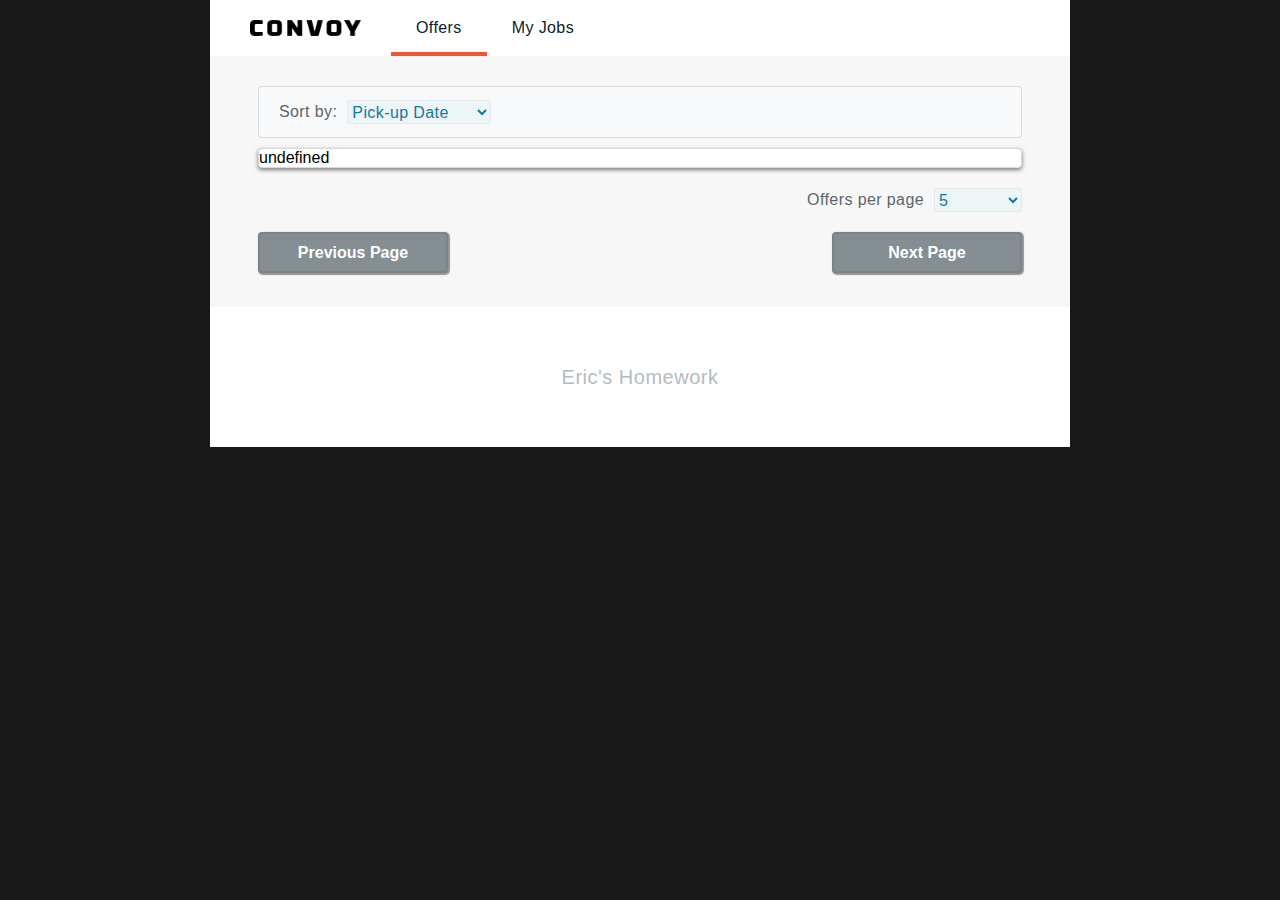
<file: index.html>
<!DOCTYPE html>
<html>
    <head>
        <meta charset="utf-8">
        <meta http-equiv="X-UA-Compatible" content="IE=edge">
        <meta name="viewport" content="width=device-width, initial-scale=1">
        <link rel="stylesheet" href="css/app.css">
        <title>Convoy Offers</title>
    </head>

    <body>
        <div id="appContainer"></div>
        <footer>Eric's Homework</footer>
        <script src="offers.js"></script>
        <script src="js/app.js"></script>
    </body>
</html>
</file>
<file: css/app.css>
.loadingBg {
  height: 420px;
  border: none;
  z-index: 3;
  opacity: 1;
  background-color: transparent;
  -webkit-box-sizing: border-box;
          box-sizing: border-box;
  margin: auto;
  padding-top: 10px;
}

h4 {
  font-family: 'Segoe UI', arial, sans-serif;
  text-align: center;
}

.spinnerSpinner {
  width: 48px;
  height: 48px;
  margin: 150px auto 0;
  -webkit-animation: spin 3s infinite linear;
          animation: spin 3s infinite linear;
}

.loadingBg .mask {
  width: 13px;
  height: 24px;
  overflow: hidden;
}

.loadingBg .spinner0 {
  width: 48px;
  height: 48px;
  margin: 0 auto;
  -webkit-animation: spin 1.5s infinite linear;
          animation: spin 1.5s infinite linear;
}

.loadingBg .spinner0 .mask {
  width: 24px;
  height: 24px;
  overflow: hidden;
}

.loadingBg .spinner8 .maskedCircle {
  width: 48px;
  height: 48px;
  border-radius: 24px;
  border: 1px solid #5A666C;
  -webkit-box-sizing: border-box;
          box-sizing: border-box;
}

.loadingBg .spinner .maskedCircle {
  width: 48px;
  height: 48px;
  border-radius: 24px;
  border: 4.5px solid #5A666C;
  -webkit-box-sizing: border-box;
          box-sizing: border-box;
}

.loadingBg .spinner2 .maskedCircle {
  width: 48px;
  height: 48px;
  border-radius: 24px;
  border: 4.5px solid #5A666C;
  -webkit-box-sizing: border-box;
          box-sizing: border-box;
}

.loadingBg .spinner3 .maskedCircle {
  width: 48px;
  height: 48px;
  border-radius: 24px;
  border: 3.5px solid #5A666C;
  -webkit-box-sizing: border-box;
          box-sizing: border-box;
}

.loadingBg .spinner4 .maskedCircle {
  width: 48px;
  height: 48px;
  border-radius: 24px;
  border: 3px solid #5A666C;
  -webkit-box-sizing: border-box;
          box-sizing: border-box;
}

.loadingBg .spinner5 .maskedCircle {
  width: 48px;
  height: 48px;
  border-radius: 24px;
  border: 2.5px solid #5A666C;
  -webkit-box-sizing: border-box;
          box-sizing: border-box;
}

.loadingBg .spinner6 .maskedCircle {
  width: 48px;
  height: 48px;
  border-radius: 24px;
  border: 2px solid #5A666C;
  -webkit-box-sizing: border-box;
          box-sizing: border-box;
}

.loadingBg .spinner7 .maskedCircle {
  width: 48px;
  height: 48px;
  border-radius: 24px;
  border: 1.5px solid #5A666C;
  -webkit-box-sizing: border-box;
          box-sizing: border-box;
}

.loadingBg .spinner0 .mask .maskedCircle {
  width: 48px;
  height: 48px;
  border-radius: 24px;
  border: 4px solid #969696;
  -webkit-box-sizing: border-box;
          box-sizing: border-box;
}

.loadingBg .spinner2,
.loadingBg .spinner3,
.loadingBg .spinner4,
.loadingBg .spinner5,
.loadingBg .spinner6,
.loadingBg .spinner7,
.loadingBg .spinner8 {
  margin: -48px 0 0 0;
  width: 48px;
  height: 48px;
}

.loadingBg .spinner {
  width: 48px;
  height: 48px;
  -webkit-animation: spin 1.3s infinite linear;
          animation: spin 1.3s infinite linear;
}

.loadingBg .spinner2 {
  -webkit-animation: spin2 1.3s infinite linear;
          animation: spin2 1.3s infinite linear;
}

.loadingBg .spinner3 {
  -webkit-animation: spin3 1.3s infinite linear;
          animation: spin3 1.3s infinite linear;
}

.loadingBg .spinner4 {
  -webkit-animation: spin4 1.3s infinite linear;
          animation: spin4 1.3s infinite linear;
}

.loadingBg .spinner5 {
  -webkit-animation: spin5 1.3s infinite linear;
          animation: spin5 1.3s infinite linear;
}

.loadingBg .spinner6 {
  -webkit-animation: spin6 1.3s infinite linear;
          animation: spin6 1.3s infinite linear;
}

.loadingBg .spinner7 {
  -webkit-animation: spin7 1.3s infinite linear;
          animation: spin7 1.3s infinite linear;
}

.loadingBg .spinner8 {
  -webkit-animation: spin8 1.3s infinite linear;
          animation: spin8 1.3s infinite linear;
}

.loadingBg h3 {
  color: #5A666C;
  font-family: sans-serif;
  font-weight: 500;
  text-align: center;
  margin: 20px auto 0;
  padding-left: 6px;
}

@-webkit-keyframes spin {
  from {
    -webkit-transform: rotate(0deg);
            transform: rotate(0deg);
  }
  to {
    -webkit-transform: rotate(360deg);
            transform: rotate(360deg);
  }
}

@keyframes spin {
  from {
    -webkit-transform: rotate(0deg);
            transform: rotate(0deg);
  }
  to {
    -webkit-transform: rotate(360deg);
            transform: rotate(360deg);
  }
}

@-webkit-keyframes spin2 {
  from {
    -webkit-transform: rotate(0deg);
            transform: rotate(0deg);
  }
  16% {
    -webkit-transform: rotate(0deg);
            transform: rotate(0deg);
  }
  100% {
    -webkit-transform: rotate(360deg);
            transform: rotate(360deg);
  }
}

@keyframes spin2 {
  from {
    -webkit-transform: rotate(0deg);
            transform: rotate(0deg);
  }
  16% {
    -webkit-transform: rotate(0deg);
            transform: rotate(0deg);
  }
  100% {
    -webkit-transform: rotate(360deg);
            transform: rotate(360deg);
  }
}

@-webkit-keyframes spin3 {
  from {
    -webkit-transform: rotate(0deg);
            transform: rotate(0deg);
  }
  30% {
    -webkit-transform: rotate(0deg);
            transform: rotate(0deg);
  }
  100% {
    -webkit-transform: rotate(360deg);
            transform: rotate(360deg);
  }
}

@keyframes spin3 {
  from {
    -webkit-transform: rotate(0deg);
            transform: rotate(0deg);
  }
  30% {
    -webkit-transform: rotate(0deg);
            transform: rotate(0deg);
  }
  100% {
    -webkit-transform: rotate(360deg);
            transform: rotate(360deg);
  }
}

@-webkit-keyframes spin4 {
  from {
    -webkit-transform: rotate(0deg);
            transform: rotate(0deg);
  }
  35% {
    -webkit-transform: rotate(0deg);
            transform: rotate(0deg);
  }
  100% {
    -webkit-transform: rotate(360deg);
            transform: rotate(360deg);
  }
}

@keyframes spin4 {
  from {
    -webkit-transform: rotate(0deg);
            transform: rotate(0deg);
  }
  35% {
    -webkit-transform: rotate(0deg);
            transform: rotate(0deg);
  }
  100% {
    -webkit-transform: rotate(360deg);
            transform: rotate(360deg);
  }
}

@-webkit-keyframes spin5 {
  from {
    -webkit-transform: rotate(0deg);
            transform: rotate(0deg);
  }
  44% {
    -webkit-transform: rotate(0deg);
            transform: rotate(0deg);
  }
  100% {
    -webkit-transform: rotate(360deg);
            transform: rotate(360deg);
  }
}

@keyframes spin5 {
  from {
    -webkit-transform: rotate(0deg);
            transform: rotate(0deg);
  }
  44% {
    -webkit-transform: rotate(0deg);
            transform: rotate(0deg);
  }
  100% {
    -webkit-transform: rotate(360deg);
            transform: rotate(360deg);
  }
}

@-webkit-keyframes spin6 {
  from {
    -webkit-transform: rotate(0deg);
            transform: rotate(0deg);
  }
  55% {
    -webkit-transform: rotate(0deg);
            transform: rotate(0deg);
  }
  100% {
    -webkit-transform: rotate(360deg);
            transform: rotate(360deg);
  }
}

@keyframes spin6 {
  from {
    -webkit-transform: rotate(0deg);
            transform: rotate(0deg);
  }
  55% {
    -webkit-transform: rotate(0deg);
            transform: rotate(0deg);
  }
  100% {
    -webkit-transform: rotate(360deg);
            transform: rotate(360deg);
  }
}

@-webkit-keyframes spin7 {
  from {
    -webkit-transform: rotate(0deg);
            transform: rotate(0deg);
  }
  64% {
    -webkit-transform: rotate(0deg);
            transform: rotate(0deg);
  }
  100% {
    -webkit-transform: rotate(360deg);
            transform: rotate(360deg);
  }
}

@keyframes spin7 {
  from {
    -webkit-transform: rotate(0deg);
            transform: rotate(0deg);
  }
  64% {
    -webkit-transform: rotate(0deg);
            transform: rotate(0deg);
  }
  100% {
    -webkit-transform: rotate(360deg);
            transform: rotate(360deg);
  }
}

@-webkit-keyframes spin8 {
  from {
    -webkit-transform: rotate(0deg);
            transform: rotate(0deg);
  }
  73% {
    -webkit-transform: rotate(0deg);
            transform: rotate(0deg);
  }
  100% {
    -webkit-transform: rotate(360deg);
            transform: rotate(360deg);
  }
}

@keyframes spin8 {
  from {
    -webkit-transform: rotate(0deg);
            transform: rotate(0deg);
  }
  73% {
    -webkit-transform: rotate(0deg);
            transform: rotate(0deg);
  }
  100% {
    -webkit-transform: rotate(360deg);
            transform: rotate(360deg);
  }
}

.offers {
  font-family: Avenir, sans-serif;
  width: 860px;
  min-width: 360px;
  max-width: 100%;
  margin: auto;
  background-color: #F7F7F7;
}

.offers-header {
  display: -webkit-box;
  display: -ms-flexbox;
  display: flex;
  -webkit-box-align: center;
      -ms-flex-align: center;
          align-items: center;
  height: 56px;
  padding: 0 40px;
  background-color: #FFFFFF;
}

.offers-header-logo {
  width: 111px;
  height: 16px;
}

.offers-header-nav {
  list-style-type: none;
  display: -webkit-box;
  display: -ms-flexbox;
  display: flex;
  margin: 0 0 0 30px;
  padding: 0;
}

.offers-header-nav-navItem {
  font-family: Avenir, sans-serif;
  font-style: normal;
  font-weight: 400;
  font-size: 16px;
  color: #0B2127;
  letter-spacing: 0.4px;
  line-height: 20px;
  padding: 0 25px;
  height: 56px;
  -webkit-box-sizing: border-box;
          box-sizing: border-box;
  border-top: 4px solid transparent;
  border-bottom: 4px solid transparent;
  display: -webkit-box;
  display: -ms-flexbox;
  display: flex;
  -webkit-box-align: center;
      -ms-flex-align: center;
          align-items: center;
}

@media (max-width: 429px) {
  .offers-header-nav-navItem {
    font-size: 16px;
  }
}

.offers-header-nav-navItem:hover {
  cursor: pointer;
}

.offers-header-nav-navItem:hover:not(.active) {
  border-bottom: 4px solid rgba(246, 83, 53, 0.4);
}

.offers-header-nav-navItem.active {
  border-bottom: 4px solid #F65335;
}

@media (max-width: 429px) {
  .offers-header-nav-navItem {
    padding: 0 17px;
  }
}

@media (max-width: 429px) {
  .offers-header {
    padding: 0 20px;
  }
}

.offers-content {
  padding: 30px 48px 24px;
}

.offers-content-sort {
  display: -webkit-box;
  display: -ms-flexbox;
  display: flex;
  -webkit-box-align: center;
      -ms-flex-align: center;
          align-items: center;
  margin-bottom: 10px;
  padding-left: 20px;
  background-color: #F7F9FA;
  border: 1px solid #D6DADC;
  border-radius: 4px;
  height: 52px;
  -webkit-box-sizing: border-box;
          box-sizing: border-box;
}

.offers-content-sort-label {
  font-family: Avenir, sans-serif;
  font-style: normal;
  font-weight: 500;
  font-size: 16px;
  letter-spacing: 0.4px;
  line-height: 20px;
  color: #5A666C;
  margin-right: 10px;
}

.offers-content-sort-dropdown {
  font-family: Avenir, sans-serif;
  font-style: normal;
  font-weight: 500;
  font-size: 16px;
  letter-spacing: 0.4px;
  line-height: 20px;
  color: #1079A5;
  background-color: #EDF5F6;
  border: 1px solid #E3E9EC;
  border-radius: 2px;
  height: 24px;
}

.offers-content-sort-dropdown:hover {
  cursor: pointer;
}

.offers-content-list {
  margin-bottom: 20px;
  border: 1px solid #D6DADC;
  border-radius: 4px;
  background-color: #FFFFFF;
  -webkit-box-shadow: 0 2px 4px 0 rgba(0, 0, 0, 0.5);
          box-shadow: 0 2px 4px 0 rgba(0, 0, 0, 0.5);
}

.offers-content-list-offer {
  padding: 17px 21px;
  border-bottom: 1px solid #D6DADC;
}

.offers-content-list-offer-label {
  margin-bottom: 14px;
}

.offers-content-list-offer-label-requested {
  font-family: Avenir, sans-serif;
  font-style: normal;
  font-weight: 400;
  font-size: 14px;
  color: #FFFFFF;
  letter-spacing: 0.35px;
  line-height: 20px;
  display: -webkit-inline-box;
  display: -ms-inline-flexbox;
  display: inline-flex;
  -webkit-box-align: center;
      -ms-flex-align: center;
          align-items: center;
  background-color: #14A9E6;
  padding: 1px 10px 0;
  line-height: 20px;
  height: 24px;
  -webkit-box-sizing: border-box;
          box-sizing: border-box;
}

.offers-content-list-offer:last-child {
  border-bottom: none;
}

.offers-content-list-offer-details {
  display: -webkit-box;
  display: -ms-flexbox;
  display: flex;
  -webkit-box-orient: horizontal;
  -webkit-box-direction: normal;
      -ms-flex-direction: row;
          flex-direction: row;
  -webkit-box-pack: justify;
      -ms-flex-pack: justify;
          justify-content: space-between;
  padding: 0 14px;
}

.offers-content-list-offer-details-waypoints {
  display: -webkit-box;
  display: -ms-flexbox;
  display: flex;
  -webkit-box-orient: horizontal;
  -webkit-box-direction: normal;
      -ms-flex-direction: row;
          flex-direction: row;
}

.offers-content-list-offer-details-waypoints-connectorDots {
  display: -webkit-box;
  display: -ms-flexbox;
  display: flex;
  -webkit-box-orient: vertical;
  -webkit-box-direction: normal;
      -ms-flex-direction: column;
          flex-direction: column;
  margin: 5px 10px 0 0;
}

.offers-content-list-offer-details-waypoints-connectorDots-connector {
  width: 1px;
  height: 50px;
  border-right: 1px solid #B5BBBE;
  -webkit-box-sizing: border-box;
          box-sizing: border-box;
  margin-left: 4px;
}

.offers-content-list-offer-details-waypoints-connectorDots-dot {
  width: 9px;
  height: 9px;
  background-color: #B5BBBE;
  border-radius: 50%;
  -webkit-box-sizing: border-box;
          box-sizing: border-box;
}

.offers-content-list-offer-details-waypoints-terminals {
  display: -webkit-box;
  display: -ms-flexbox;
  display: flex;
  -webkit-box-orient: vertical;
  -webkit-box-direction: normal;
      -ms-flex-direction: column;
          flex-direction: column;
}

.offers-content-list-offer-details-waypoints-terminals-departure {
  margin: 0 0 20px 0;
}

.offers-content-list-offer-details-waypoints-terminals-departure-origin {
  font-family: Avenir, sans-serif;
  font-style: normal;
  font-weight: 700;
  font-size: 18px;
  line-height: 20px;
  letter-spacing: 0.45px;
  color: #0A2127;
}

.offers-content-list-offer-details-waypoints-terminals-departure-date {
  font-family: Avenir, sans-serif;
  font-style: normal;
  font-weight: 400;
  font-size: 16px;
  line-height: 20px;
  letter-spacing: 0.4px;
  color: #7F8D99;
}

.offers-content-list-offer-details-waypoints-terminals-arrival-destination {
  font-family: Avenir, sans-serif;
  font-style: normal;
  font-weight: 700;
  font-size: 18px;
  line-height: 20px;
  letter-spacing: 0.45px;
  color: #0A2127;
}

.offers-content-list-offer-details-waypoints-terminals-arrival-date {
  font-family: Avenir, sans-serif;
  font-style: normal;
  font-weight: 400;
  font-size: 16px;
  line-height: 20px;
  letter-spacing: 0.4px;
  color: #7F8D99;
}

.offers-content-list-offer-details-containerType, .offers-content-list-offer-details-mileage {
  font-family: Avenir, sans-serif;
  font-style: normal;
  font-weight: 400;
  font-size: 18px;
  line-height: 20px;
  letter-spacing: 0.45px;
  color: #0B2127;
}

.offers-content-list-offer-details-price {
  font-family: Avenir, sans-serif;
  font-style: normal;
  font-weight: 700;
  font-size: 18px;
  line-height: 20px;
  letter-spacing: 0.45px;
  color: #49A54E;
}

@media (max-width: 699px) {
  .offers-content-list-offer-details {
    -webkit-box-orient: vertical;
    -webkit-box-direction: normal;
        -ms-flex-direction: column;
            flex-direction: column;
  }
  .offers-content-list-offer-details-containerType, .offers-content-list-offer-details-mileage, .offers-content-list-offer-details-price {
    margin: 20px 0 0 40px;
  }
}

.offers-content-pagination {
  display: -webkit-box;
  display: -ms-flexbox;
  display: flex;
  -webkit-box-orient: vertical;
  -webkit-box-direction: normal;
      -ms-flex-direction: column;
          flex-direction: column;
  -webkit-box-pack: justify;
      -ms-flex-pack: justify;
          justify-content: space-between;
  -ms-flex-wrap: wrap;
      flex-wrap: wrap;
  margin-bottom: 10px;
}

.offers-content-pagination-pageSize {
  display: -webkit-box;
  display: -ms-flexbox;
  display: flex;
  -webkit-box-orient: horizontal;
  -webkit-box-direction: normal;
      -ms-flex-direction: row;
          flex-direction: row;
  -ms-flex-preferred-size: 100%;
      flex-basis: 100%;
  -webkit-box-pack: end;
      -ms-flex-pack: end;
          justify-content: flex-end;
  -webkit-box-align: center;
      -ms-flex-align: center;
          align-items: center;
  margin-bottom: 20px;
}

.offers-content-pagination-pageSize-label {
  font-family: Avenir, sans-serif;
  font-style: normal;
  font-weight: 500;
  font-size: 16px;
  letter-spacing: 0.4px;
  line-height: 20px;
  color: #5A666C;
  margin-right: 10px;
}

.offers-content-pagination-pageSize-dropdown {
  font-family: Avenir, sans-serif;
  font-style: normal;
  font-weight: 500;
  font-size: 16px;
  letter-spacing: 0.4px;
  line-height: 20px;
  color: #1079A5;
  background-color: #EDF5F6;
  border: 1px solid #E3E9EC;
  border-radius: 2px;
  height: 24px;
  padding-top: 1px;
}

.offers-content-pagination-pageSize:hover {
  cursor: pointer;
}

.offers-content-pagination-navigation {
  display: -webkit-box;
  display: -ms-flexbox;
  display: flex;
  -webkit-box-orient: horizontal;
  -webkit-box-direction: normal;
      -ms-flex-direction: row;
          flex-direction: row;
  -webkit-box-pack: justify;
      -ms-flex-pack: justify;
          justify-content: space-between;
  -webkit-box-align: center;
      -ms-flex-align: center;
          align-items: center;
  -ms-flex-wrap: wrap;
      flex-wrap: wrap;
}

.offers-content-pagination-navigation-button {
  font-family: Avenir, sans-serif;
  font-style: normal;
  font-weight: 700;
  font-size: 16;
  color: #FFFFFF;
  letter-spacing: 0;
  line-height: 20px;
  display: -webkit-box;
  display: -ms-flexbox;
  display: flex;
  -webkit-box-align: center;
      -ms-flex-align: center;
          align-items: center;
  -webkit-box-pack: center;
      -ms-flex-pack: center;
          justify-content: center;
  width: 190px;
  height: 41px;
  background-color: #848E93;
  border: 2px solid #7A8489;
  border-radius: 4px;
  -webkit-box-shadow: 1px 1px 1px 1px rgba(0, 0, 0, 0.4);
          box-shadow: 1px 1px 1px 1px rgba(0, 0, 0, 0.4);
  -webkit-box-sizing: border-box;
          box-sizing: border-box;
}

.offers-content-pagination-navigation-button:hover {
  cursor: pointer;
}

.offers-content-pagination-navigation-button:active {
  -webkit-box-shadow: 2px 2px 8px 0px inset rgba(0, 0, 0, 0.3), 1px 1px 1px 1px rgba(0, 0, 0, 0.4);
          box-shadow: 2px 2px 8px 0px inset rgba(0, 0, 0, 0.3), 1px 1px 1px 1px rgba(0, 0, 0, 0.4);
  padding: 2px 0px 0px 2px;
}

@media (max-width: 699px) {
  .offers-content-pagination-navigation-button {
    width: 140px;
  }
}

.offers-content-pagination-navigation-status {
  color: #1079A5;
}

@media (max-width: 599px) {
  .offers-content-pagination-navigation-status {
    -ms-flex-preferred-size: 100%;
        flex-basis: 100%;
    -webkit-box-ordinal-group: 4;
        -ms-flex-order: 3;
            order: 3;
    text-align: center;
    margin-top: 20px;
  }
}

@media (max-width: 429px) {
  .offers-content {
    padding: 30px 24px 24px;
  }
}

body {
  background-color: #191919;
  margin: 0;
  max-width: 100%;
  overflow-x: hidden;
}

body footer {
  font-family: Avenir, sans-serif;
  font-style: normal;
  font-weight: 500;
  font-size: 20px;
  letter-spacing: 0.5px;
  line-height: 24px;
  color: #B4BBBF;
  background-color: #FFFFFF;
  display: -webkit-box;
  display: -ms-flexbox;
  display: flex;
  -webkit-box-align: center;
      -ms-flex-align: center;
          align-items: center;
  -webkit-box-pack: center;
      -ms-flex-pack: center;
          justify-content: center;
  width: 860px;
  max-width: 100%;
  height: 140px;
  margin: auto;
}
/*# sourceMappingURL=app.css.map */
</file>
